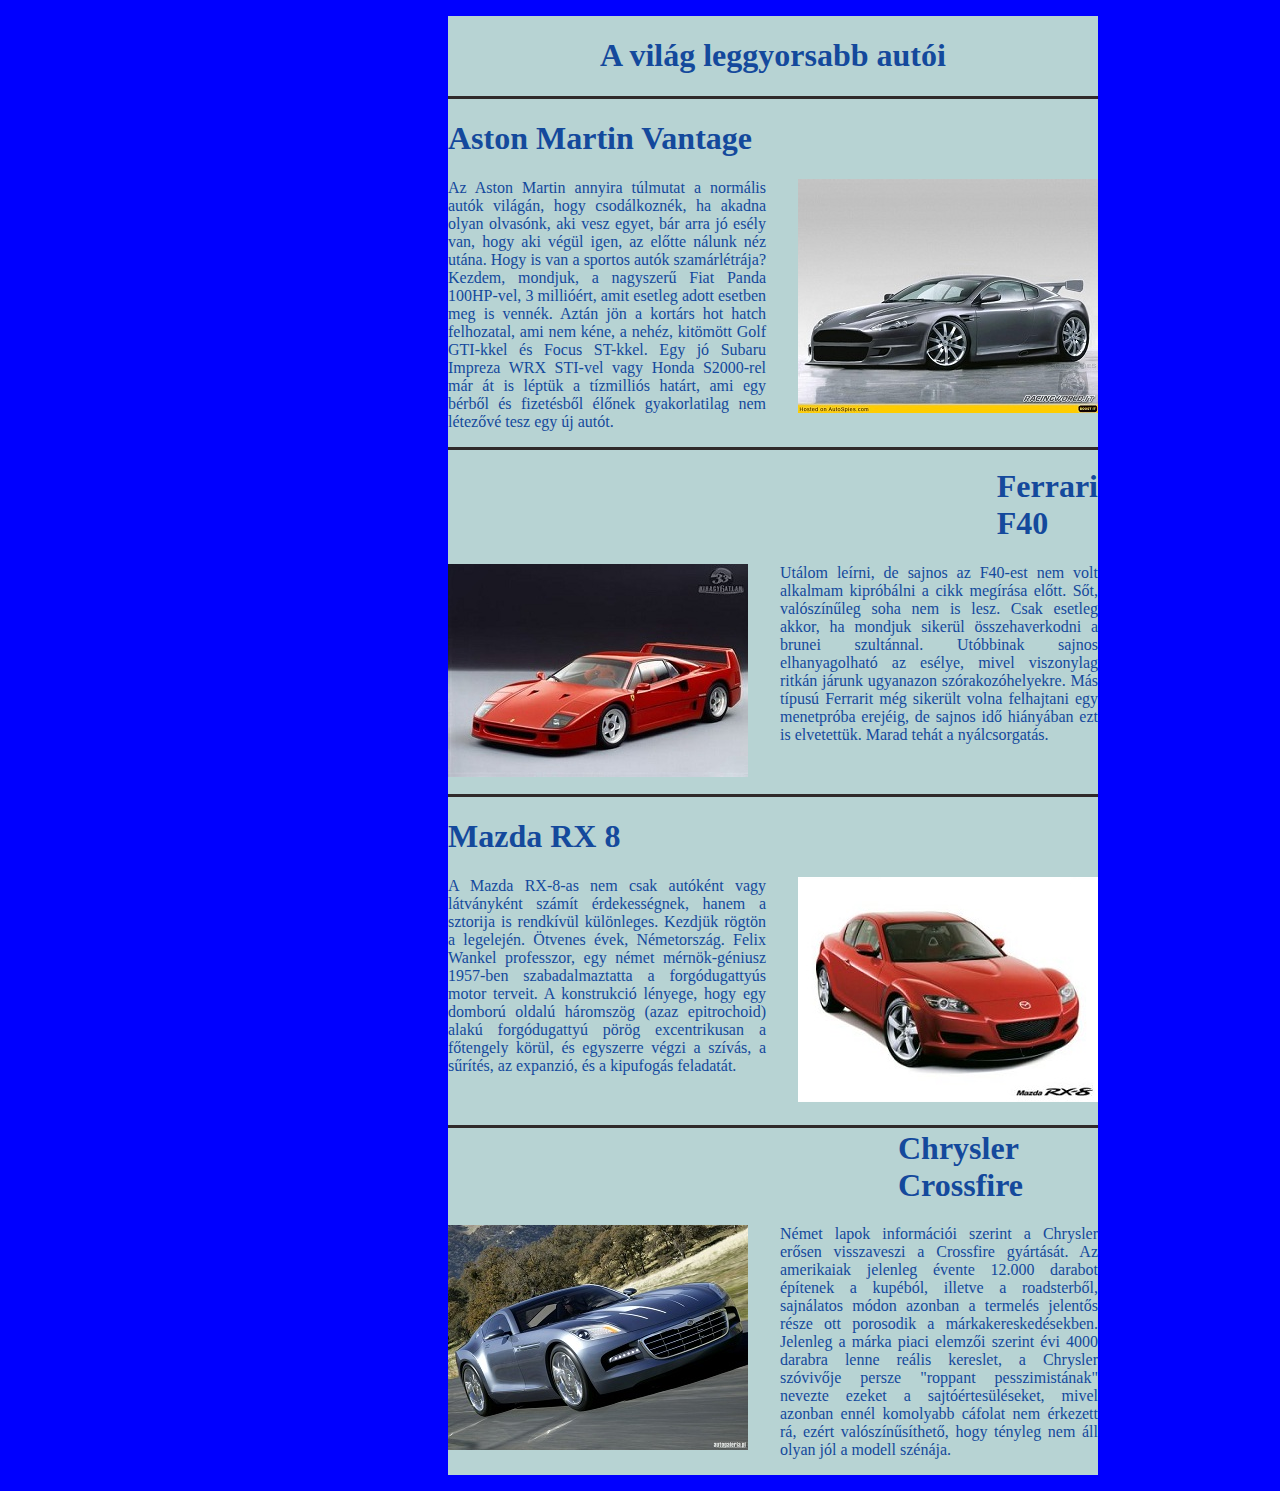
<file: index.html>
<!DOCTYPE html>
<html lang="en">
<head>
    <meta charset="UTF-8">
    <meta name="viewport" content="width=device-width, initial-scale=1.0">
    <link rel="stylesheet" href="index.css">
    <title>A leggyorsabb autok</title>
</head>
<body>
<h1 id="Focim">
    A világ leggyorsabb autói
</h1>

 
<p class="border">
    <h1 class="cimbalra">
    Aston Martin Vantage
   </h1>

    <img src="képek/auto1_resize.jpg" class="autojobbra" alt="">
   <p class="szovegbal">


    Az Aston Martin annyira túlmutat a normális autók világán,
     hogy csodálkoznék, ha akadna olyan olvasónk, aki vesz egyet,
     bár arra jó esély van, hogy aki végül igen, az előtte nálunk néz utána.
     Hogy is van a sportos autók szamárlétrája? Kezdem, mondjuk,
     a nagyszerű Fiat Panda 100HP-vel, 3 millióért,
     amit esetleg adott esetben meg is vennék. Aztán jön a kortárs hot hatch
     felhozatal, ami nem kéne, a nehéz, kitömött Golf GTI-kkel és Focus ST-kkel.
     Egy jó Subaru Impreza WRX STI-vel vagy Honda S2000-rel már át is léptük a tízmilliós határt,
     ami egy bérből és fizetésből élőnek gyakorlatilag nem létezővé tesz egy új autót.

  </p>
</p>


<h1 id="F40" >
    Ferrari F40
</h1>
<p class="border">
    
     <img src="képek/auto2_resize.jpg" class="autobalra" alt="">
 <p class="szovegjobb">
    
    Utálom leírni, de sajnos az F40-est nem volt alkalmam kipróbálni a cikk megírása előtt. Sőt, valószínűleg soha nem is lesz. Csak esetleg akkor, ha mondjuk sikerül összehaverkodni a brunei szultánnal. Utóbbinak sajnos elhanyagolható az esélye, mivel viszonylag ritkán járunk ugyanazon szórakozóhelyekre. Más típusú Ferrarit még sikerült volna felhajtani egy menetpróba erejéig, de sajnos idő hiányában ezt is elvetettük. Marad tehát a nyálcsorgatás.

 </p>
</p>
<br>    


<p class="border">
    <h1 class="cimbalra">
    Mazda RX 8

 </h1>
    <img src="képek/auto3_resize.jpg" class="autojobbra" alt="">
    <p class="szovegbal">
    
   A Mazda RX-8-as nem csak autóként vagy látványként számít érdekességnek, hanem a sztorija is rendkívül különleges. Kezdjük rögtön a legelején. Ötvenes évek, Németország. Felix Wankel professzor, egy német mérnök-géniusz 1957-ben szabadalmaztatta a forgódugattyús motor terveit. A konstrukció lényege, hogy egy domború oldalú háromszög (azaz epitrochoid) alakú forgódugattyú pörög excentrikusan a főtengely körül, és egyszerre végzi a szívás, a sűrítés, az expanzió, és a kipufogás feladatát.
 
 </p>
</p>

<br>

<h1 id="CC"  >
    Chrysler Crossfire

</h1>

<p class="border">
    
    <img src="képek/auto4_resize.jpg" class="autobalra" alt="">
  <p class="szovegjobb">
    
    Német lapok információi szerint a Chrysler erősen visszaveszi a Crossfire gyártását. Az amerikaiak jelenleg évente 12.000 darabot építenek a kupéból, illetve a roadsterből, sajnálatos módon azonban a termelés jelentős része ott porosodik a márkakereskedésekben. Jelenleg a márka piaci elemzői szerint évi 4000 darabra lenne reális kereslet, a Chrysler szóvivője persze "roppant pesszimistának" nevezte ezeket a sajtóértesüléseket, mivel azonban ennél komolyabb cáfolat nem érkezett rá, ezért valószínűsíthető, hogy tényleg nem áll olyan jól a modell szénája.

  </p>
</p>

</body>
</html>
</file>
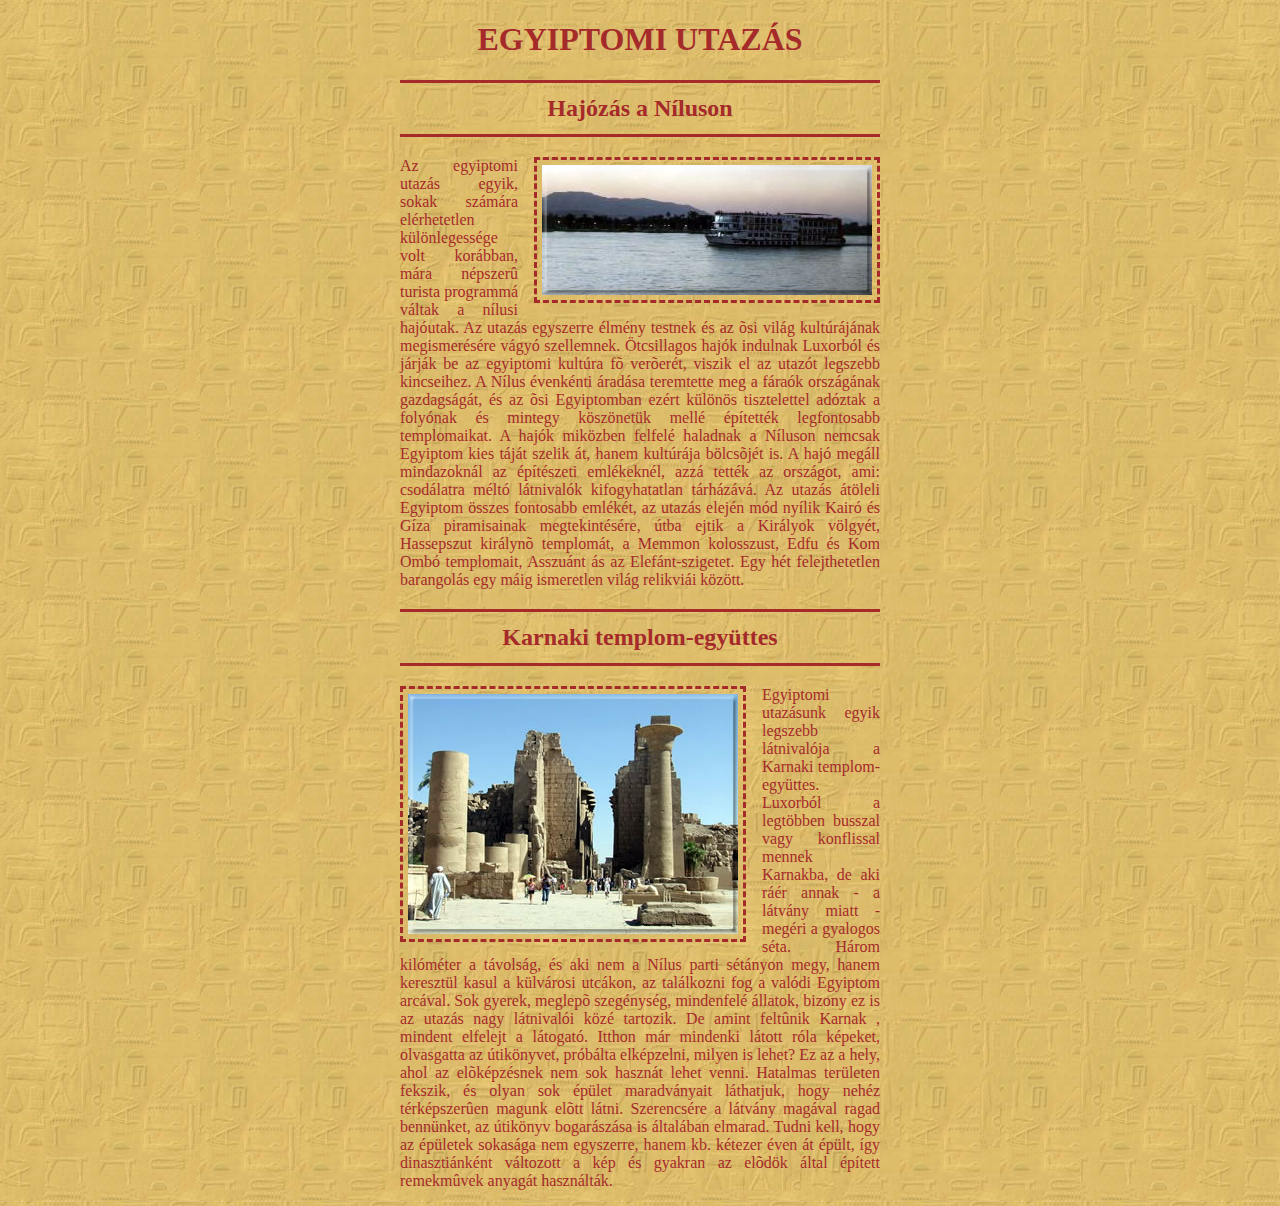
<file: egyiptom/index.html>
<!DOCTYPE html>
<html lang="en">
<head>
    <meta charset="UTF-8">
    <meta name="viewport" content="width=device-width, initial-scale=1.0">
    <link rel="stylesheet" href="index.css">
    <title>egyiptom</title>
</head>
<body>
    <div>
<h1>EGYIPTOMI UTAZÁS</h1>


    <h2>Hajózás a Níluson</h2>

    <img src="kepek/nilus.jpg" alt="Nílus" id="nilus">
    <p>Az egyiptomi utazás egyik, sokak számára elérhetetlen különlegessége volt korábban, mára népszerû turista programmá váltak a nílusi hajóutak. Az utazás egyszerre élmény testnek és az õsi világ kultúrájának megismerésére vágyó szellemnek. Ötcsillagos hajók indulnak Luxorból és járják be az egyiptomi kultúra fõ verõerét, viszik el az utazót legszebb kincseihez. A Nílus évenkénti áradása teremtette meg a fáraók országának gazdagságát, és az õsi Egyiptomban ezért különös tisztelettel adóztak a folyónak és mintegy köszönetük mellé építették legfontosabb templomaikat. A hajók miközben felfelé haladnak a Níluson nemcsak Egyiptom kies táját szelik át, hanem kultúrája bölcsõjét is. A hajó megáll mindazoknál az építészeti emlékeknél, azzá tették az országot, ami: csodálatra méltó látnivalók kifogyhatatlan tárházává. Az utazás átöleli Egyiptom összes fontosabb emlékét, az utazás elején mód nyílik Kairó és Gíza piramisainak megtekintésére, útba ejtik a Királyok völgyét, Hassepszut királynõ templomát, a Memmon kolosszust, Edfu és Kom Ombó templomait, Asszuánt ás az Elefánt-szigetet. Egy hét felejthetetlen barangolás egy máig ismeretlen világ relikviái között.
    </p>
    <h2>Karnaki templom-együttes</h2>

    <img src="kepek/karnak.jpg" alt="Karnak" id="karnak">
    <p>Egyiptomi utazásunk egyik legszebb látnivalója a Karnaki templom-együttes. Luxorból a legtöbben busszal vagy konflissal mennek Karnakba, de aki ráér annak - a látvány miatt - megéri a gyalogos séta. Három kilóméter a távolság, és aki nem a Nílus parti sétányon megy, hanem keresztül kasul a külvárosi utcákon, az találkozni fog a valódi Egyiptom arcával. Sok gyerek, meglepõ szegénység, mindenfelé állatok, bizony ez is az utazás nagy látnivalói közé tartozik. De amint feltûnik Karnak , mindent elfelejt a látogató. Itthon már mindenki látott róla képeket, olvasgatta az útikönyvet, próbálta elképzelni, milyen is lehet? Ez az a hely, ahol az elõképzésnek nem sok hasznát lehet venni. Hatalmas területen fekszik, és olyan sok épület maradványait láthatjuk, hogy nehéz térképszerûen magunk elõtt látni. Szerencsére a látvány magával ragad bennünket, az útikönyv bogarászása is általában elmarad. Tudni kell, hogy az épületek sokasága nem egyszerre, hanem kb. kétezer éven át épült, így dinasztiánként változott a kép és gyakran az elõdök által épített remekmûvek anyagát használták. 
    </p>
</div>
    
</body>
</html>
</file>
<file: index.css>
body{
    width: 650px;
    margin: auto;
    background-color: rgb(183, 211, 211);
    border-right: solid blue 28rem;
    border-left: solid blue 28rem;
    border-top: solid blue 1rem;
    border-bottom: solid blue 1rem;
}
#Focim{
    text-align: center
    ;
}
h1{
    color: rgb(20, 73, 156);
    
}
p{
    color: rgb(20, 73, 156);
    text-align: justify;
    max-width: 100vh;
    margin-bottom: 1rem;
    
}
.autojobbra{
    float: right;
    margin-left: 2rem;
    object-fit: fill;
    
    

}
.autobalra{
    float: left;
    margin-right: 2rem;
    object-fit: fill;
    
    
}
.cimbalra{
    text-align: justify;
    
    padding-right: 1rem;
   
    
}
#F40{
    float: right;
    margin-left: 65vh;
    
    
}
#CC{
    float: right;
    margin-left: 50vh;
}
.szovegbal{
    
    margin: auto;
    max-width: 100vh;
    
}
.szovegjobb{
    
    margin: auto;
    max-width: 100vh;
    
   
}

.border{
    border-top: solid rgb(48, 42, 42);
    
}
</file>
<file: egyiptom/index.css>
*{
    background-color: burlywood;
    background-image: url(kepek/egyiptomihatter.jpg);
    color: brown;
    margin-left: 100px;
    margin-right: 100px;
    
    
}
div{
    background-color: burlywood;
}
p{
    text-align: justify;
    
}
h1{
    
    text-align: center;

}

h2{
    border-bottom: solid;
    border-top: solid;
    text-align: center;
    padding-block: 12px;

}

#nilus{
    float: right;
    border: dashed;
    padding: 5px;
    margin-left: 1rem;
}

#karnak{
    float: left;
    border: dashed;
    padding: 5px   ;
    margin-right: 1rem;
}
</file>
